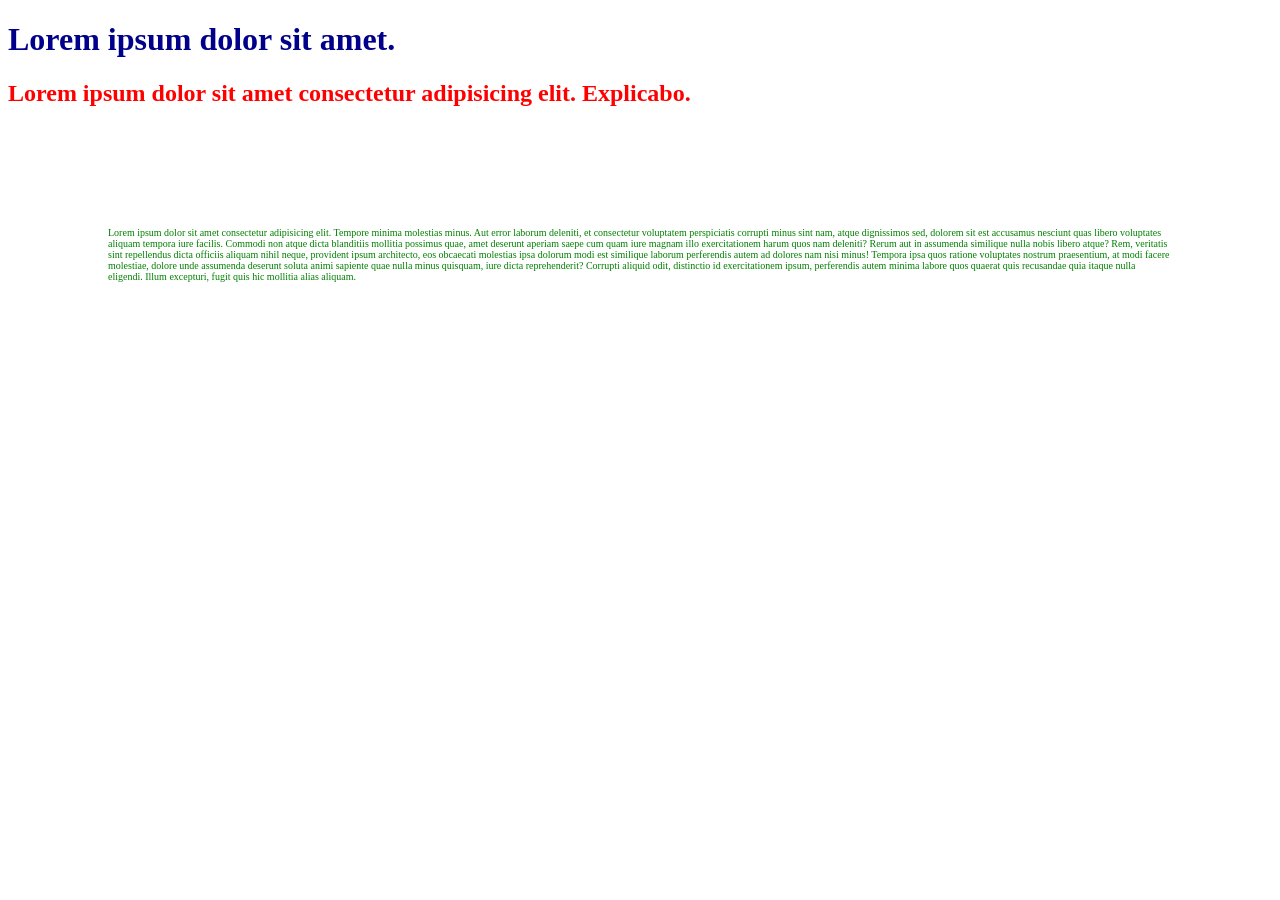
<file: 01_basics/index.html>
<!DOCTYPE html>
<html lang="en">
<head>
    <meta charset="UTF-8">
    <meta name="viewport" content="width=device-width, initial-scale=1.0">
    <title>CSS basics</title>
   <style>
    h2{
        color: red;
    }
   </style>
  <link rel="stylesheet" href="style.css">
</head>
<body>
    <h1 style="color: darkblue;">Lorem ipsum dolor sit amet.</h1>
    <h2>Lorem ipsum dolor sit amet consectetur adipisicing elit. Explicabo.</h2>

    <p>Lorem ipsum dolor sit amet consectetur adipisicing elit. Tempore minima molestias minus. Aut error laborum deleniti, et consectetur voluptatem perspiciatis corrupti minus sint nam, atque dignissimos sed, dolorem sit est accusamus nesciunt quas libero voluptates aliquam tempora iure facilis. Commodi non atque dicta blanditiis mollitia possimus quae, amet deserunt aperiam saepe cum quam iure magnam illo exercitationem harum quos nam deleniti? Rerum aut in assumenda similique nulla nobis libero atque? Rem, veritatis sint repellendus dicta officiis aliquam nihil neque, provident ipsum architecto, eos obcaecati molestias ipsa dolorum modi est similique laborum perferendis autem ad dolores nam nisi minus! Tempora ipsa quos ratione voluptates nostrum praesentium, at modi facere molestiae, dolore unde assumenda deserunt soluta animi sapiente quae nulla minus quisquam, iure dicta reprehenderit? Corrupti aliquid odit, distinctio id exercitationem ipsum, perferendis autem minima labore quos quaerat quis recusandae quia itaque nulla eligendi. Illum excepturi, fugit quis hic mollitia alias aliquam.</p>

</body>
</html>
</file>
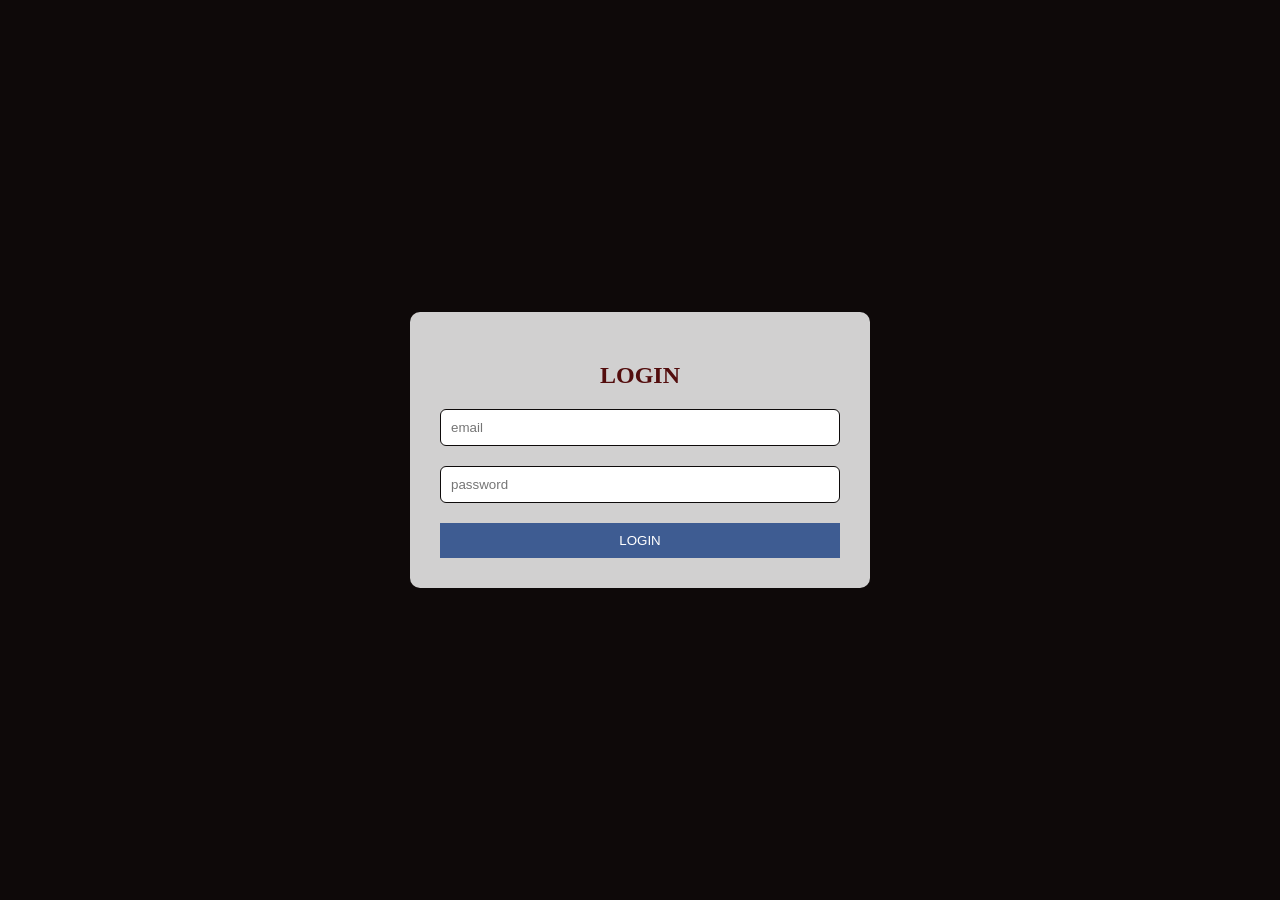
<file: 02_login.html>
<!DOCTYPE html>
<html lang="en">
<head>
    <meta charset="UTF-8">
    <meta name="viewport" content="width=device-width, initial-scale=1.0">
    <title>LOGIN PAGE</title>
    <style>
        body{
            font-family: algerian;
            background-color: #0e0909;
            margin:0;
            padding:0;
            height:100vh;
            display:flex;
            justify-content:center;
            align-items:center;

    }
    .Card{
        background-color: #d1d0d0;
        width: 400px;
        padding: 30px;
        border-radius: 10px;

    }
    button{
        width: 100%;
        padding: 10px;
        background-color: #3e5c92;
        color: white;
        border: 5px;
    }

    button:hover{
        background-color: #0b2658;
        cursor: pointer;
    }
    h2{
        text-align: center;
        color: #530d0d;
    }

    form{
        display: flex;
        flex-direction: column;
        gap: 10px;
    }
    input{
         margin-bottom: 10px;
         padding: 10px;
         border: 1px solid #0e0b0b;
         border-radius: 6px;
    }

    </style>
</head>
<body>
    <div class="Card">
        <h2>LOGIN</h2>
       <form>
           <input type="email" name="" id="" placeholder="email">
           <input type="password" name="" id="" placeholder="password">
           <button type="submit">LOGIN</button>
        </form>
    </div>
    
</body>
</html>
</file>
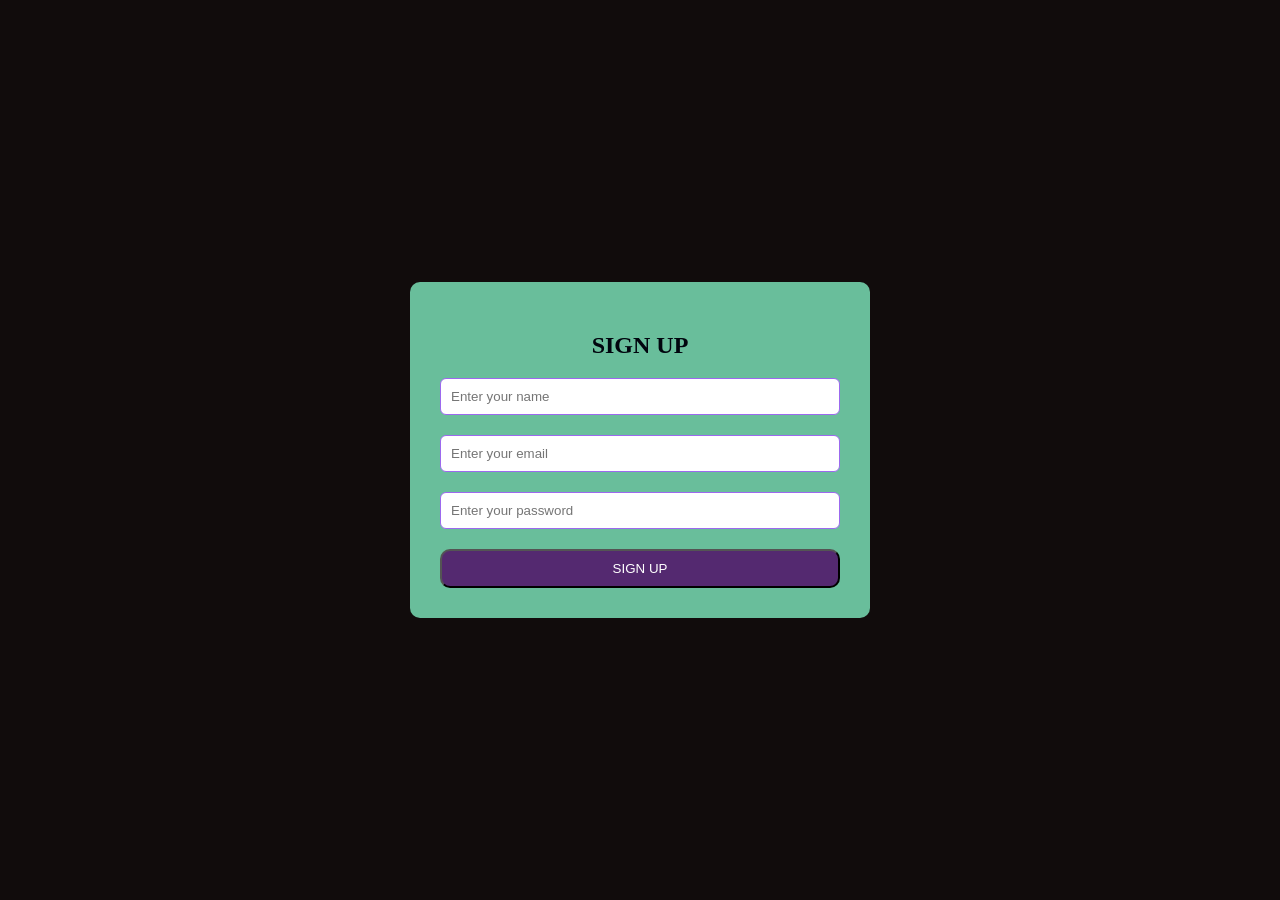
<file: signup.html>
<!DOCTYPE html>
<html lang="en">
<head>
    <meta charset="UTF-8">
    <meta name="viewport" content="width=device-width, initial-scale=1.0">
    <title>SIGN UP </title>
    <style>
        body{
            background-color: #110c0c;
            margin:0;
            padding:0;
            height:100vh;
            display:flex;
            align-items:center;
            justify-content:center;
        }

        .Card{
            background-color: #69be9b;
            width: 400px;
            padding: 30px;
            display: flex;
            flex-direction: column;
            border-radius: 10px;
        }

        h2{
            text-align: center;
            color: #01050e;
            font-family: algerian;
        }
        form{
            display: flex;
            flex-direction: column;
            gap: 10px;
        }
        input{
            margin-bottom: 10px;
            padding: 10px;
            border: 1px solid #9c69ee;
            border-radius: 6px;
        }
        button{
            background-color: rgb(84, 41, 112);
            color: white;
            border-radius: 10px;
            padding: 10px;
        }
        button:hover{
            background-color: rgb(46, 4, 68);
            cursor: pointer;
        }
    </style>
</head>
<body>
    <div class="Card">
        <h2>SIGN UP</h2>
       <form>
        <input type="text" placeholder="Enter your name">
        <input type="email" placeholder="Enter your email">
        <input type="password" placeholder="Enter your password">
        <button type="submit">SIGN UP</button>
    </form>
</body>
</html>
</file>
<file: 01_basics/style.css>
p{
    color: green;
    font-size: 10px;
    padding: 100px;
}
</file>
